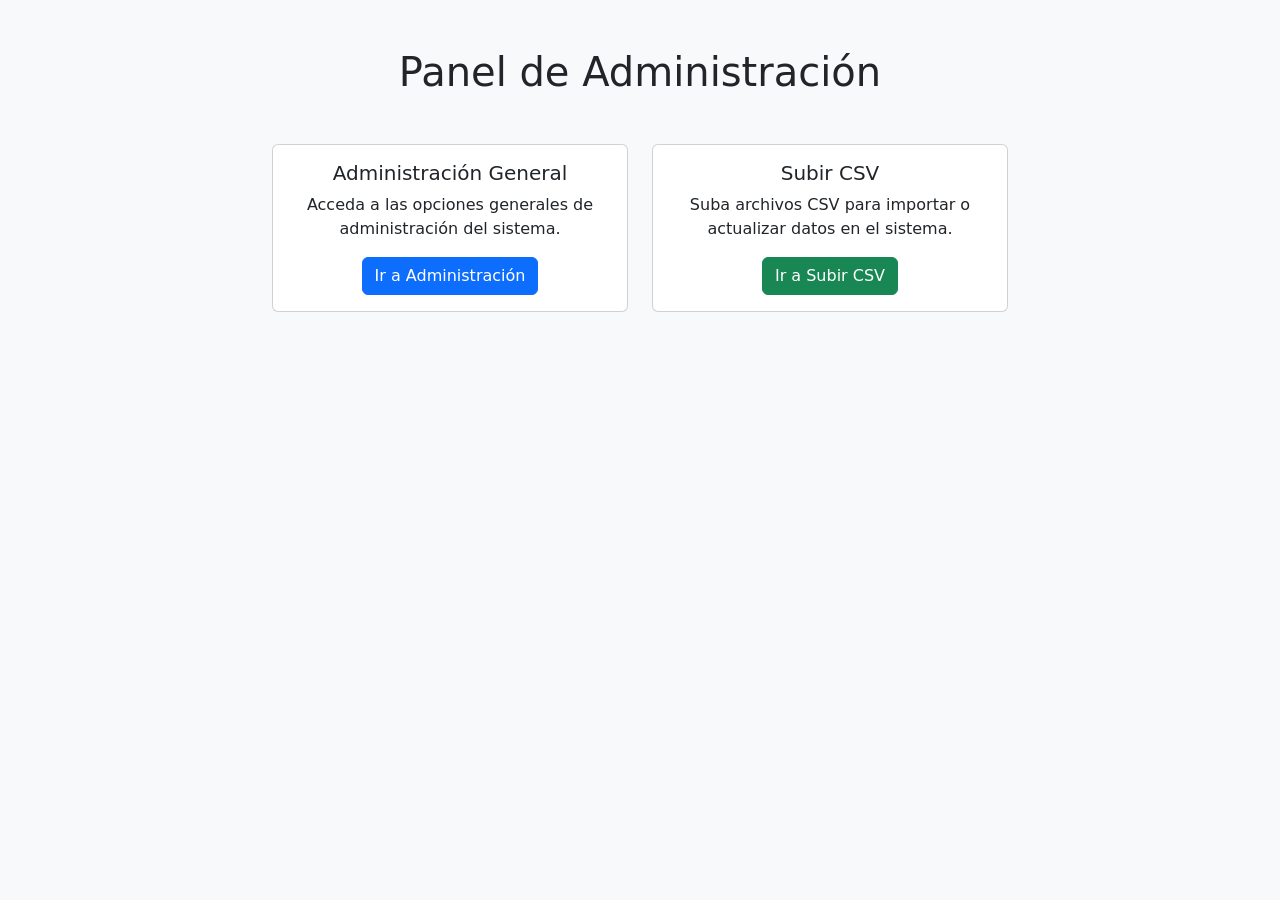
<file: index.html>
<!DOCTYPE html>
<html lang="es">
<head>
    <meta charset="UTF-8">
    <meta name="viewport" content="width=device-width, initial-scale=1.0">
    <title>Panel de Administración</title>
    <!-- Bootstrap CSS CDN -->
    <link href="https://cdn.jsdelivr.net/npm/bootstrap@5.3.0/dist/css/bootstrap.min.css" rel="stylesheet">
    <style>
        body {
            background-color: #f8f9fa;
        }
        .admin-option {
            transition: transform 0.3s ease-in-out;
        }
        .admin-option:hover {
            transform: translateY(-5px);
        }
    </style>
</head>
<body>
    <div class="container py-5">
        <h1 class="text-center mb-5">Panel de Administración</h1>
        <div class="row justify-content-center">
            <div class="col-md-4 mb-4">
                <div class="card admin-option">
                    <div class="card-body text-center">
                        <h5 class="card-title">Administración General</h5>
                        <p class="card-text">Acceda a las opciones generales de administración del sistema.</p>
                        <a href="administracion.php" class="btn btn-primary">Ir a Administración</a>
                    </div>
                </div>
            </div>
            <div class="col-md-4 mb-4">
                <div class="card admin-option">
                    <div class="card-body text-center">
                        <h5 class="card-title">Subir CSV</h5>
                        <p class="card-text">Suba archivos CSV para importar o actualizar datos en el sistema.</p>
                        <a href="subir_csv.html" class="btn btn-success">Ir a Subir CSV</a>
                    </div>
                </div>
            </div>
        </div>
    </div>

    <!-- Bootstrap JS CDN -->
    <script src="https://cdn.jsdelivr.net/npm/bootstrap@5.3.0/dist/js/bootstrap.bundle.min.js"></script>
</body>
</html>
</file>
